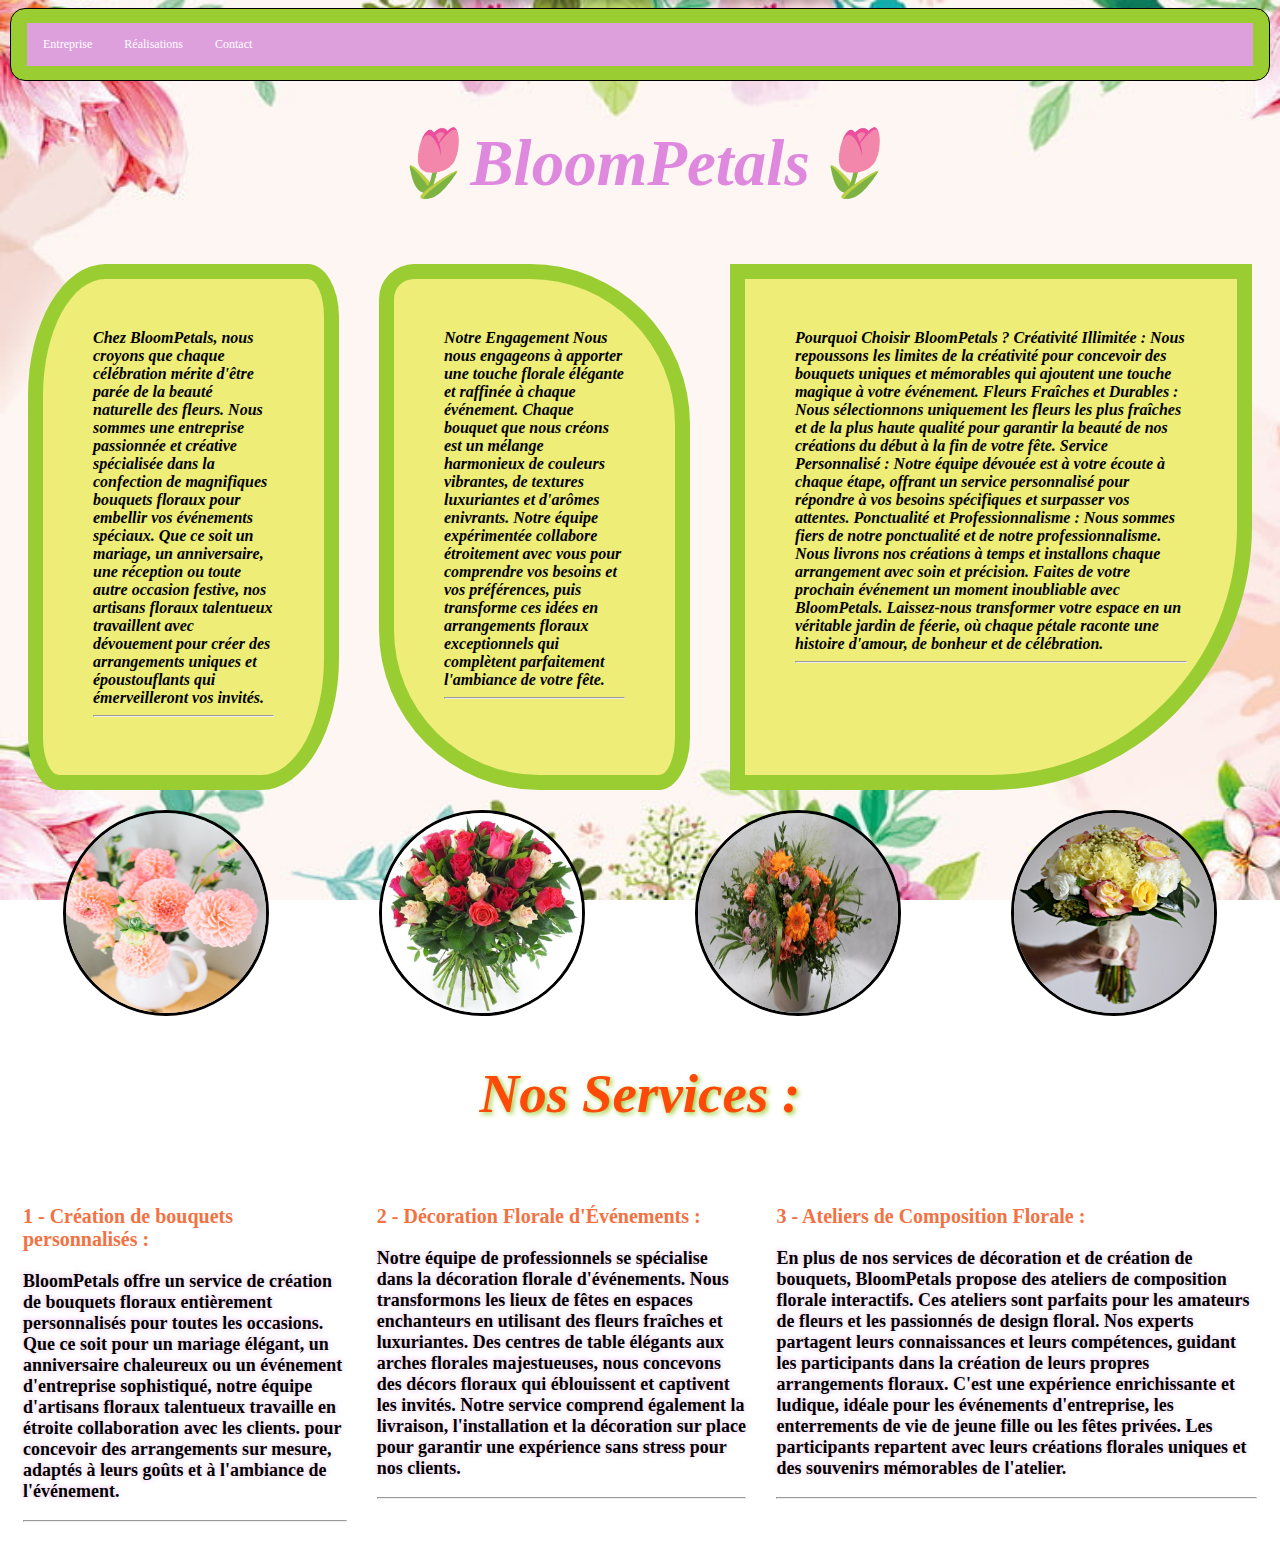
<file: index.html>
<!DOCTYPE html>
<html lang="fr">
    <head> 
        <meta charset="UTF-8">
        <meta name="viewport" content="width=device-width, initial-scale=1">
        <title>Accueil - BloomPetals</title>
        <link rel="stylesheet" type="text/css" href="style.css">
    </head>


<body class="body">
    <header>

        <nav>
            <ul>
                <li><a href="entreprise.html">Entreprise</a></li>
                <li><a href="réalisations.html">Réalisations</a></li>
                <li><a href="contact.html">Contact</a></li>
            </ul>

        </nav>

    </header>
    
    <h1 class="h1"> 🌷BloomPetals🌷</h1>
<div class="container">
        <div class="Logo">

            <strong>  Chez BloomPetals, nous croyons que chaque célébration mérite d'être parée de la beauté
             naturelle des fleurs. Nous sommes une entreprise passionnée et créative spécialisée dans
             la confection de magnifiques bouquets floraux pour embellir vos événements spéciaux. Que
             ce soit un mariage, un anniversaire, une réception ou toute autre occasion festive, nos
             artisans floraux talentueux travaillent avec dévouement pour créer des arrangements
             uniques et époustouflants qui émerveilleront vos invités.</strong>  
            <hr>  
        </div>
            
        <div class="Logo2">
            <strong>Notre Engagement
                Nous nous engageons à apporter une touche florale élégante et raffinée à chaque
                événement. Chaque bouquet que nous créons est un mélange harmonieux de couleurs
                vibrantes, de textures luxuriantes et d'arômes enivrants. Notre équipe expérimentée
                collabore étroitement avec vous pour comprendre vos besoins et vos préférences, puis
                transforme ces idées en arrangements floraux exceptionnels qui complètent parfaitement
                l'ambiance de votre fête.</strong>
                <hr>
        </div>

        <div class="Logo3">
            <strong>Pourquoi Choisir BloomPetals ?
                Créativité Illimitée : Nous repoussons les limites de la créativité pour concevoir des
                bouquets uniques et mémorables qui ajoutent une touche magique à votre
                événement.
                Fleurs Fraîches et Durables : Nous sélectionnons uniquement les fleurs les plus
                fraîches et de la plus haute qualité pour garantir la beauté de nos créations du début
                à la fin de votre fête.
                Service Personnalisé : Notre équipe dévouée est à votre écoute à chaque étape,
                offrant un service personnalisé pour répondre à vos besoins spécifiques et surpasser
                vos attentes.
                Ponctualité et Professionnalisme : Nous sommes fiers de notre ponctualité et de
                notre professionnalisme. Nous livrons nos créations à temps et installons chaque
                arrangement avec soin et précision.
                Faites de votre prochain événement un moment inoubliable avec BloomPetals. Laissez-nous
                transformer votre espace en un véritable jardin de féerie, où chaque pétale raconte une
                histoire d'amour, de bonheur et de célébration.</strong>   
                <hr> 
        </div>
    </div>
        <div class="gallery">
            <img src="images/image10.jpg" alt="Logo BloomPetals">
            <img src="images/image2.jpg" alt="Logo BloomPetals">
            <img src="images/image5.jpg" alt="Logo BloomPetals">
            <img src="images/image11.jpg" alt="Logo BloomPetals">
        </div>
        
        

    <h2>Nos Services :</h2>

    <section>    
    
        <div class="service">
            <h3>1 - Création de bouquets personnalisés :</h3>
            <p><strong>BloomPetals offre un service de création de
                bouquets floraux entièrement personnalisés pour toutes les occasions. Que ce soit pour un
                mariage élégant, un anniversaire chaleureux ou un événement d'entreprise sophistiqué,
                notre équipe d'artisans floraux talentueux travaille en étroite collaboration avec les clients.
                pour concevoir des arrangements sur mesure, adaptés à leurs goûts et à l'ambiance de
                l'événement.</p></strong><hr>
        </div>
        <div class="service2">
            <h3>2 - Décoration Florale d'Événements :</h3>
            <p><strong> Notre équipe de professionnels se spécialise dans
                la décoration florale d'événements. Nous transformons les lieux de fêtes en espaces
                enchanteurs en utilisant des fleurs fraîches et luxuriantes. Des centres de table élégants aux
                arches florales majestueuses, nous concevons des décors floraux qui éblouissent et
                captivent les invités. Notre service comprend également la livraison, l'installation et la
                décoration sur place pour garantir une expérience sans stress pour nos clients.</p></strong><hr>
        </div>
        <div class="service3">
            <h3>3 - Ateliers de Composition Florale :</h3>
            <p><strong> En plus de nos services de décoration et de création
                de bouquets, BloomPetals propose des ateliers de composition florale interactifs. Ces
                ateliers sont parfaits pour les amateurs de fleurs et les passionnés de design floral. Nos
                experts partagent leurs connaissances et leurs compétences, guidant les participants dans
                la création de leurs propres arrangements floraux. C'est une expérience enrichissante et
                ludique, idéale pour les événements d'entreprise, les enterrements de vie de jeune fille ou
                les fêtes privées. Les participants repartent avec leurs créations florales uniques et des
                souvenirs mémorables de l'atelier.</p></strong><hr>
        </div>
    </section>    
</body>    
</html>
</file>
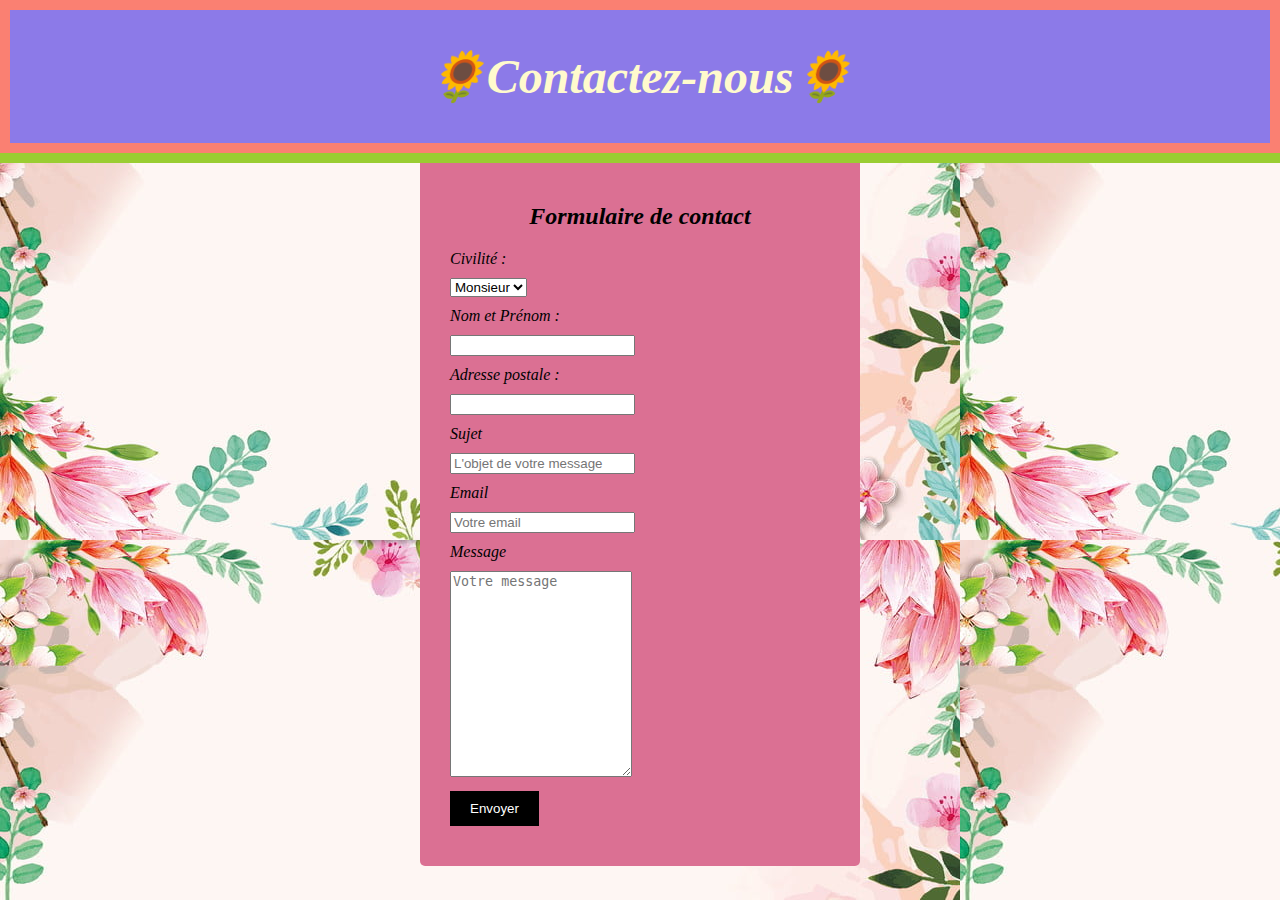
<file: contact.html>
<!DOCTYPE html>
<html lang="fr">
<head>
    <meta charset="UTF-8">
    <meta name="viewport" content="width=device-width, initial-scale=1.0">
    <title>Contactez-nous</title>
    <link rel="stylesheet" href="style3.css">
</head>
<body>
    <header>
        <h1>🌻Contactez-nous🌻</h1>
    </header>
    <div id="contact-form">
        <h2>Formulaire de contact</h2>
        <form action="traitement.php" method="post">
            <label for="civilite">Civilité :</label>
            <select id="civilite" name="civilite">
                <option value="Monsieur">Monsieur</option>
                <option value="Madame">Madame</option>
            </select>

            <label for="nom">Nom et Prénom :</label>
            <input type="text" id="nom" name="nom" required>

            <label for="adresse">Adresse postale :</label>
            <input type="text" id="adresse" name="adresse" required>

            <label for="sujet">Sujet</label>
            <input type="text" id="sujet" name="sujet" placeholder="L'objet de votre message">

            <label for="emailAddress">Email</label>
            <input id="text" type="email" name="email" placeholder="Votre email">

            <label for="subject">Message</label>
            <textarea id="text" name="subject" placeholder="Votre message" style="height:200px"></textarea>

        

            <button type="submit">Envoyer</button>
        </form>
    </div>
</body>
</html>
</file>
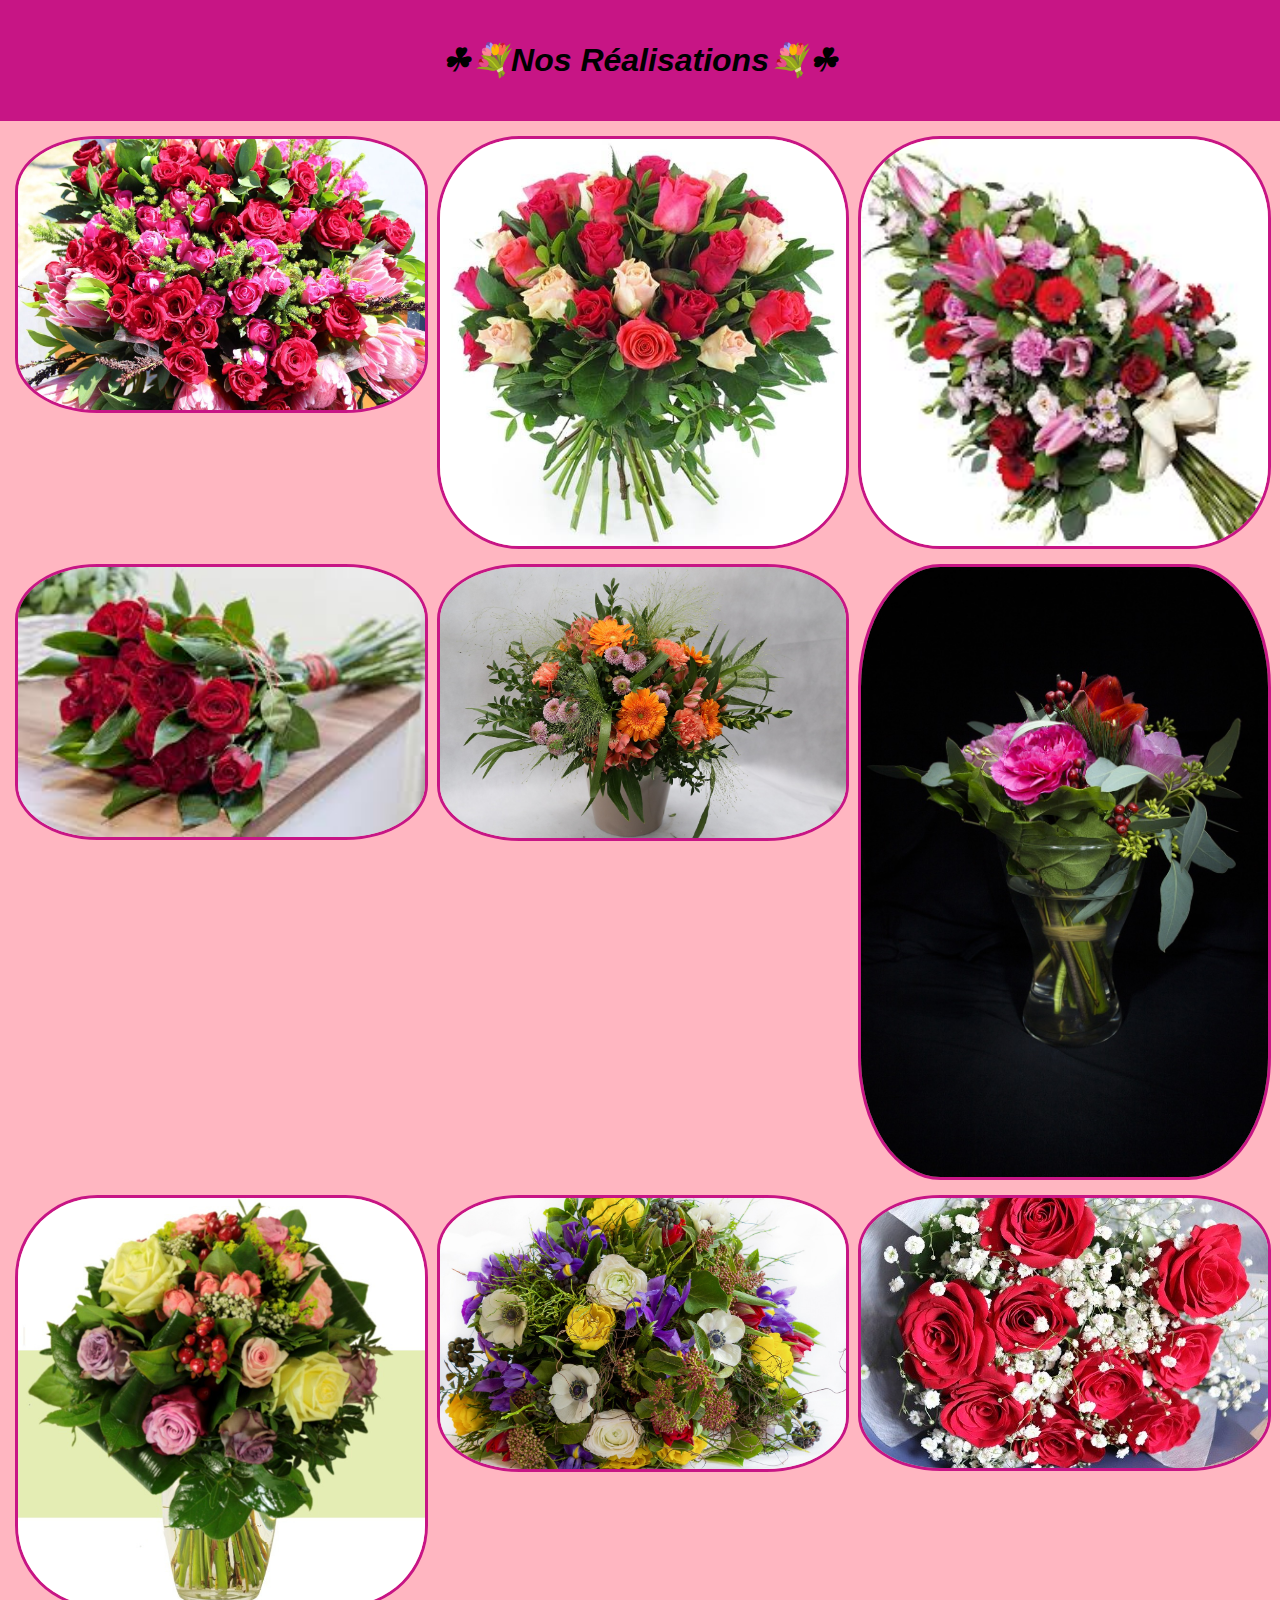
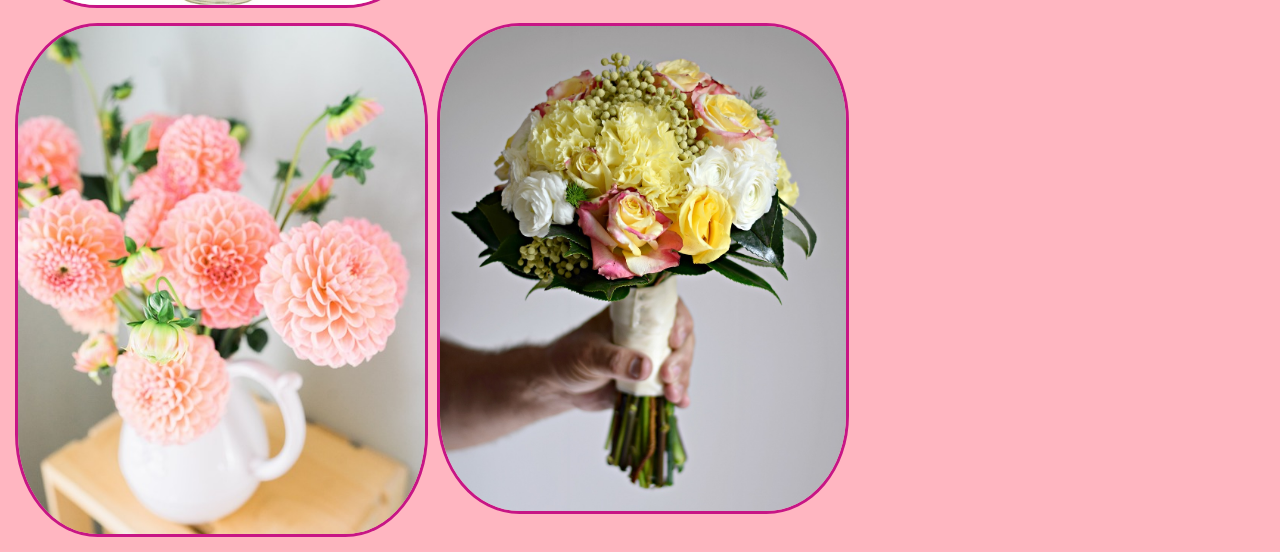
<file: réalisations.html>
<!DOCTYPE html>
<html lang="fr">
<head>
    <meta charset="UTF-8">
    <meta name="viewport" content="width=device-width, initial-scale=1.0">
    <title>Réalisations</title>
    <link rel="stylesheet" href="style4.css">
</head>
<body>
    <header>
        <h1>☘💐Nos Réalisations💐☘</h1>
    </header>
    <section  id="mosaique">
        <img src="images/image1.jpg" alt="Réalisations 1">
        <img src="images/image2.jpg" alt="Réalisations 2">
        <img src="images/image3.jpg" alt="Réalisations 3">
        <img src="images/image4.jpg" alt="Réalisations 4">
        <img src="images/image5.jpg" alt="Réalisations 5">
        <img src="images/image6.jpg" alt="Réalisations 6">
        <img src="images/image7.jpg" alt="Réalisations 7">
        <img src="images/image8.jpg" alt="Réalisations 8">
        <img src="images/image9.jpg" alt="Réalisations 9">
        <img src="images/image10.jpg" alt="Réalisations 10">
        <img src="images/image11.jpg" alt="Réalisations 11">
    </section>
</body>
</html>
</file>
<file: style.css>
header{
    display: block;
    padding :14px 16px;
    margin: 4px 2px;
    font-size: 12px;
    transition-duration: 0.4s;
    cursor: pointer;
    text-align: center;
    text-decoration: none;
    outline: none;
    color: #fff; 
    border: none;
    border-radius: 15px;
    align-items: center;
    flex-wrap: nowrap;
    border: 1px solid black;
    justify-content: left;
    background-color: yellowgreen;
}
ul {
    list-style-type: none;
    margin: 0;
    padding: 0;
    overflow: hidden;
    background-color: plum;
}
li {
    float: left;
}
  
li a {
    display: block;
    color: white;
    text-align: center;
    padding: 14px 16px;
    text-decoration: none;
}
  
li a:hover {
    background-color:  black;
    box-shadow: 0 5px #666;
    color: #fff;
    transform: translateY(4px);
}
  
.h1{
    text-align: center;
    font-style: italic;
    color: #de88de;
    font-size: 65px;
}
.h1.uppercase {
    text-transform: uppercase;
}



.container{
    display: flex;
    flex-direction: row;
}


.Logo {
    padding-top: 50px;
    padding-right: 30px;
    padding-bottom: 50px;
    padding-left: 80px;
    font-style: italic;
    float: left;
}
.Logo {
    background-color: rgb(237, 237, 120);
    width: 300px;
    border: 15px solid yellowgreen;
    padding: 50px;
    margin: 20px;
    border-radius: 25% 10%;
}  
.Logo2 {
    padding-top: 50px;
    padding-right: 30px;
    padding-bottom: 50px;
    padding-left: 80px;
    font-style: italic;
    float: right;

}
.Logo2 {
    background-color: rgb(237, 237, 120);
    width: 300px;
    border: 15px solid yellowgreen;
    padding: 50px;
    margin: 20px;
    border-radius: 35px 10em 10%;
}  
.Logo3 {
    padding-top: 50px;
    padding-right: 30px;
    padding-bottom: 50px;
    padding-left: 80px;
    font-style: italic;
    margin: 0 auto;

}
.Logo3 {
    background-color: rgb(237, 237, 120);
    width: 650px;
    border: 15px solid yellowgreen;
    padding: 50px;
    margin: 20px;
    border-bottom-right-radius: 50%;

}
.gallery {
    display: flex;
    flex-wrap: wrap;
    justify-content: space-between;
}

.gallery img {
    width: 200px;
    height: 200px;
    border-radius: 50%;
    margin: auto;
    border: black solid 3.5px;
}
section{
    display: flex;
    flex-direction: row;
}

h2{
    font-size: 55px;
    color: #fe4908;
    font-style: oblique;
    text-align: center;
    text-shadow: 2px 2px 5px yellowgreen;
}

h3{
    color: #f27243;
    font-size: 20px;
    font-style: inherit;
}
p{
    font-size: 18px;
    color: black;
    text-shadow: 1px 1px 2px white, 0 0 5px plum;
}
.service{
    display: block;
    padding: 15px;

}
.service2{
    display: block;
    padding: 15px;

}
.service3{
    display: block;
    padding: 15px;

}
.body{
    background-image: url("images/photo\ 3.jpg");
    background-size: cover;
    background-repeat: no-repeat;
    background-attachment: fixed;
    background-position: center center;
}
</file>
<file: style3.css>
body {
    font-style: italic;
    margin: 0;
    padding: 0px;
    background-color: lemonchiffon;
    background-image: url(images/photo\ 3.jpg);
}

header {
    background-color: #8c7ae8;
    color: lemonchiffon;
    text-align: center;
    padding: 6px;
    border: 10px solid salmon;
    outline: yellowgreen solid 10px;

}

div {
    padding: 100px;
    margin: 100px;
    box-sizing : border-box;
    border-radius:5px;
    background-color:palevioletred;
    padding: 30px;
    width: 100%;
    max-width: 440px;
    margin:0 auto;
}
h1{
    color: lemonchiffon;
    font-size: 48px;
}

h1, h2 {
    text-align: center;
}

form {
    max-width: 400px;
    margin: 0 auto;
}

label, input, select, button {
    display: block;
    margin: 10px 0;
}

button {
    background-color: black;
    color: #fff;
    padding: 10px 20px;
    border: none;
    cursor: pointer;
    
}
</file>
<file: style4.css>
body {
    font-family: Arial, sans-serif;
    margin: 0;
    padding: 0;
    background-color: #FFB6C1;
}

header {
    background-color: #C71585;
    color: black;
    font-style: italic;
    text-align: center;
    padding: 20px;
}
#mosaique {
    display: grid;
    grid-template-columns: repeat(3, 1fr);;
    gap: 15px; 
    padding: 15px;
}
#mosaique {
    position: relative;
    transform-style: preserve-3d;
 
}

#mosaique img {
    width: 100%;
    height: auto;
    border-radius: 20%;
    border: 3px solid #C71585;
    transform: rotateY('180deg');

}
#mosaique img:hover{
    border: 2px solid #777;

}
@media  screen and (min-width: 100px) {
    .image-tall{
      grid-row: span 2 / auto;
    }
    .image-wide {
        grid-column: span 3 / auto;
    }
}
</file>
